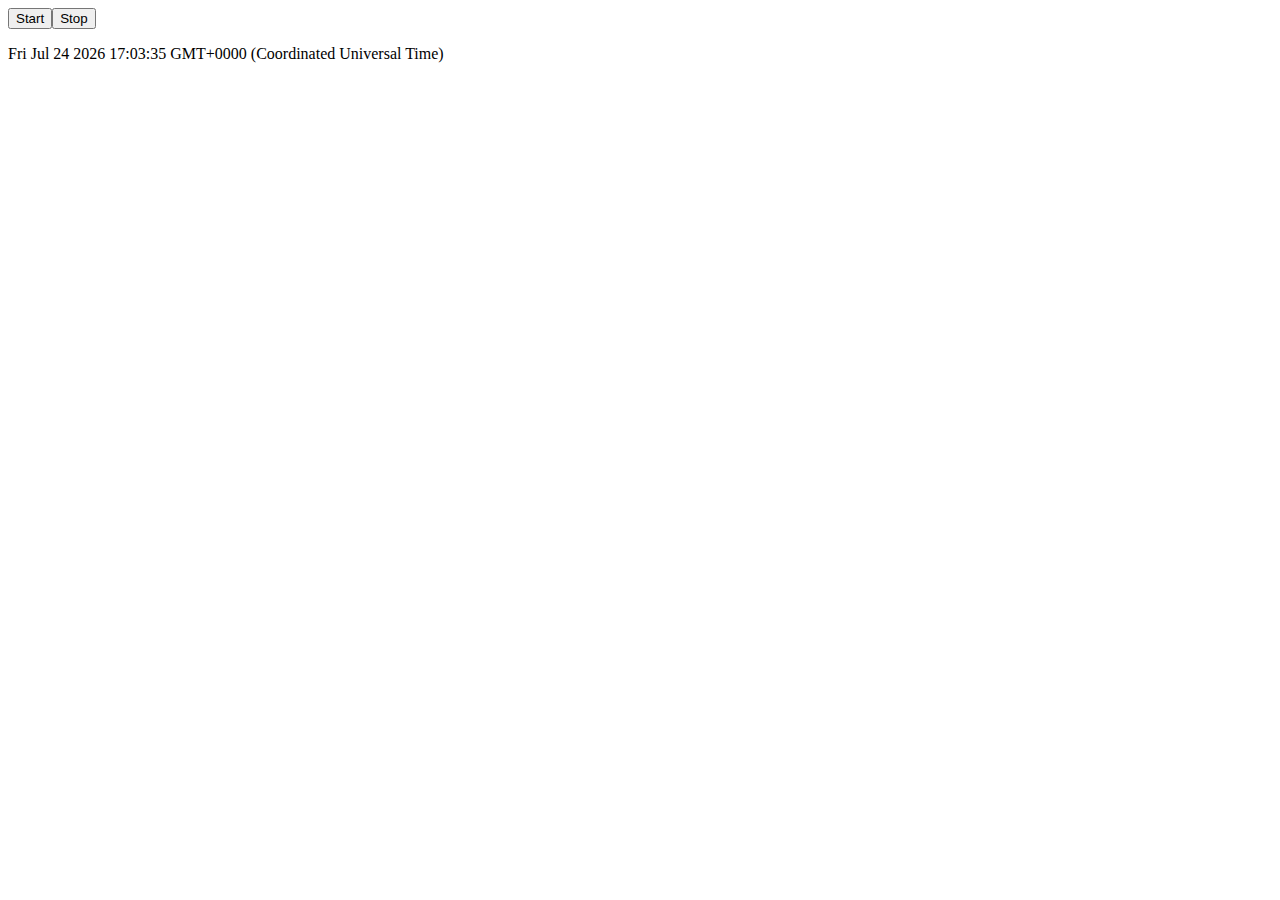
<file: 04-06 loraesatta/index.html>
<!DOCTYPE html>
<html lang="en">
<head>
    <meta charset="UTF-8">
    <meta name="viewport" content="width=device-width, initial-scale=1.0">
    <title>L'ora esatta</title>
</head>
<body>
    <div class="counter"></div>
    <script type="module" src="./index.js"></script>
</body>
</html>
</file>
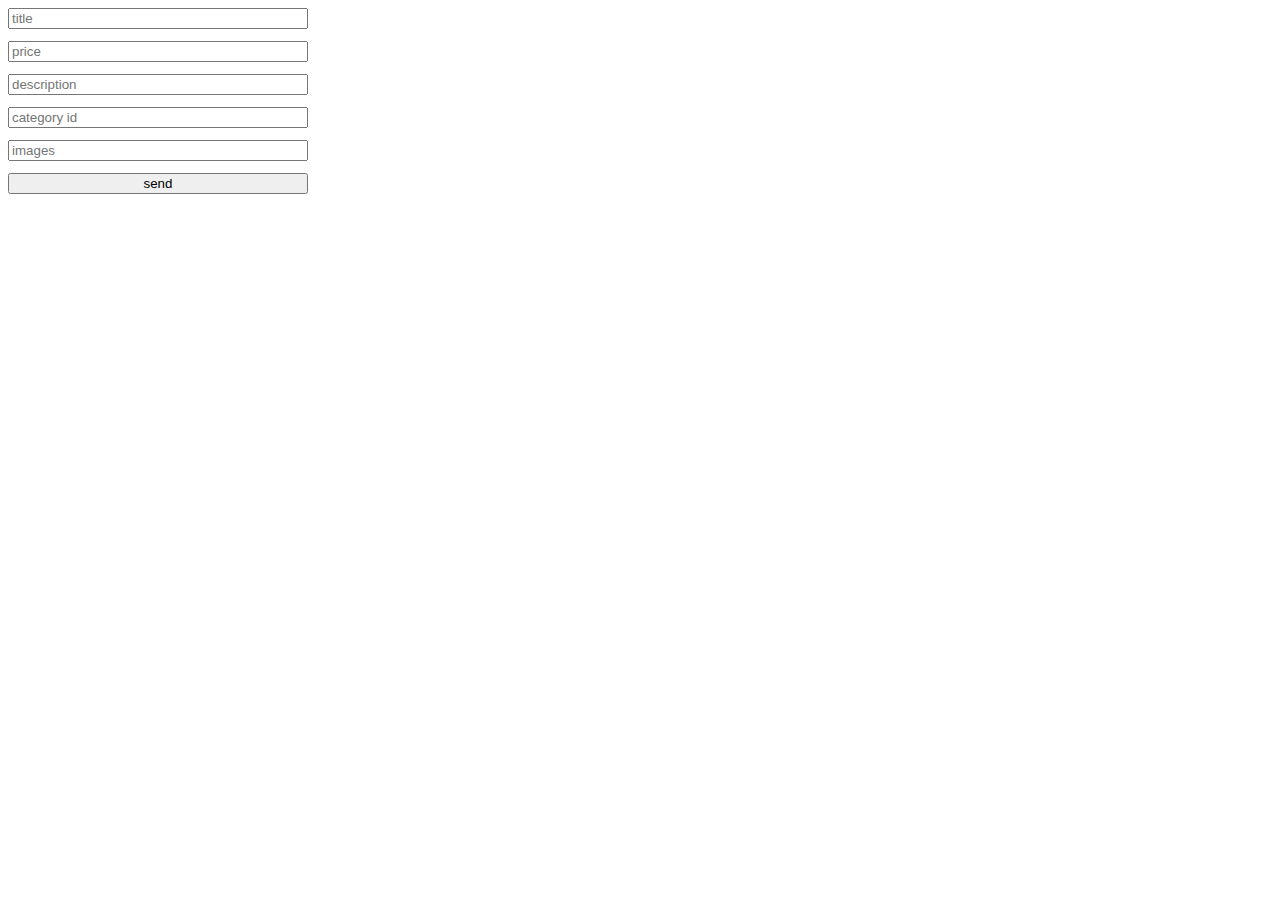
<file: 12-06-fetch-post/index.html>
<!DOCTYPE html>
<html lang="en">
  <head>
    <meta charset="UTF-8" />
    <meta name="viewport" content="width=device-width, initial-scale=1.0" />
    <title>Document</title>
  </head>
  <body>
    <form
      action="submit"
      style="display: flex; flex-direction: column; max-width: 300px; gap: 12px"
    >
      <input class="title" type="text" placeholder="title" />
      <input class="price" type="number" placeholder="price" />
      <input class="description" type="text" placeholder="description" />
      <input class="category-id" type="number" placeholder="category id" />
      <input class="images" type="text" placeholder="images" />
      <button class="button-send">send</button>
    </form>
    <script type="module" src="./index.js"></script>
  </body>
</html>
</file>
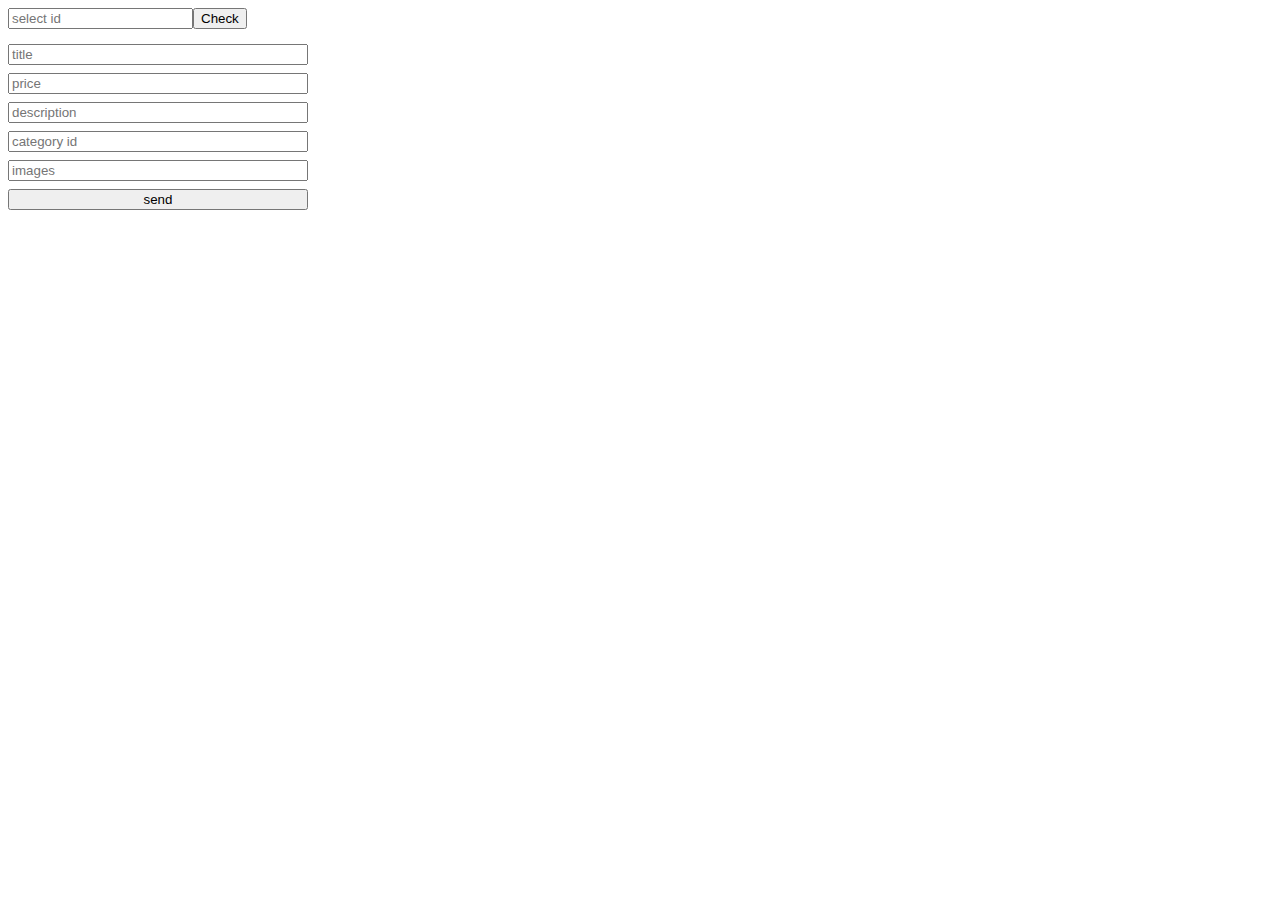
<file: 14-06-http-methods/index.html>
<!DOCTYPE html>
<html lang="en">
  <head>
    <meta charset="UTF-8" />
    <meta name="viewport" content="width=device-width, initial-scale=1.0" />
    <title>Document</title>
    <style>
      p {
        margin: 0;
        padding: 0;
        color: red;
      }

      .check-id {
        margin-bottom: 15px;
      }
    </style>
  </head>
  <body>
    <form>
      <input
        class="check-id"
        type="text"
        placeholder="select id"
        required
      /><button class="check-id-button">Check</button>
    </form>
    <form
      onsubmit="return false"
      style="display: flex; flex-direction: column; max-width: 300px; gap: 4px"
    >
      <input  class="title" type="text" placeholder="title" required />
      <p class="title-error"></p>
      <input class="price" type="number" placeholder="price" required />
      <p class="price-error"></p>
      <input class="description" type="text" placeholder="description" required />
      <p class="description-error"></p>
      <input class="category-id" type="number" placeholder="category id" required />
      <p class="category-error"></p>
      <input class="images" type="text" placeholder="images" required />
      <p class="images-error"></p>
      <button  class="button-send">send</button>
    </form>
    <div class="main-container"></div>
    <script type="module" src="./index.js"></script>
  </body>
</html>
</file>
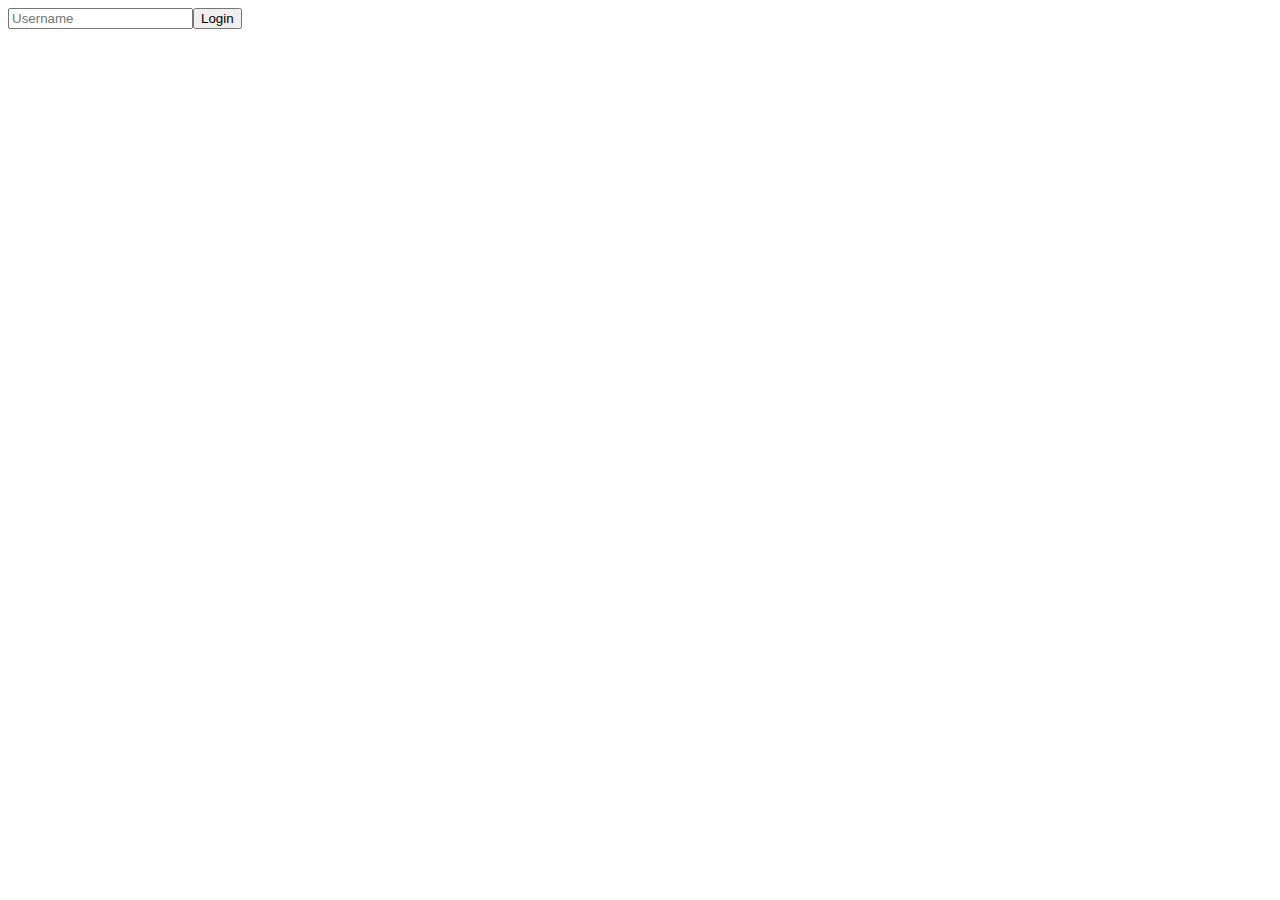
<file: 14-06-localStorage/index.html>
<!DOCTYPE html>
<html lang="en">
<head>
    <meta charset="UTF-8">
    <meta name="viewport" content="width=device-width, initial-scale=1.0">
    <title>Document</title>
</head>
<body>
    <div class="container"></div>
    <script type="module" src="./index.js"></script>
</body>
</html>
</file>
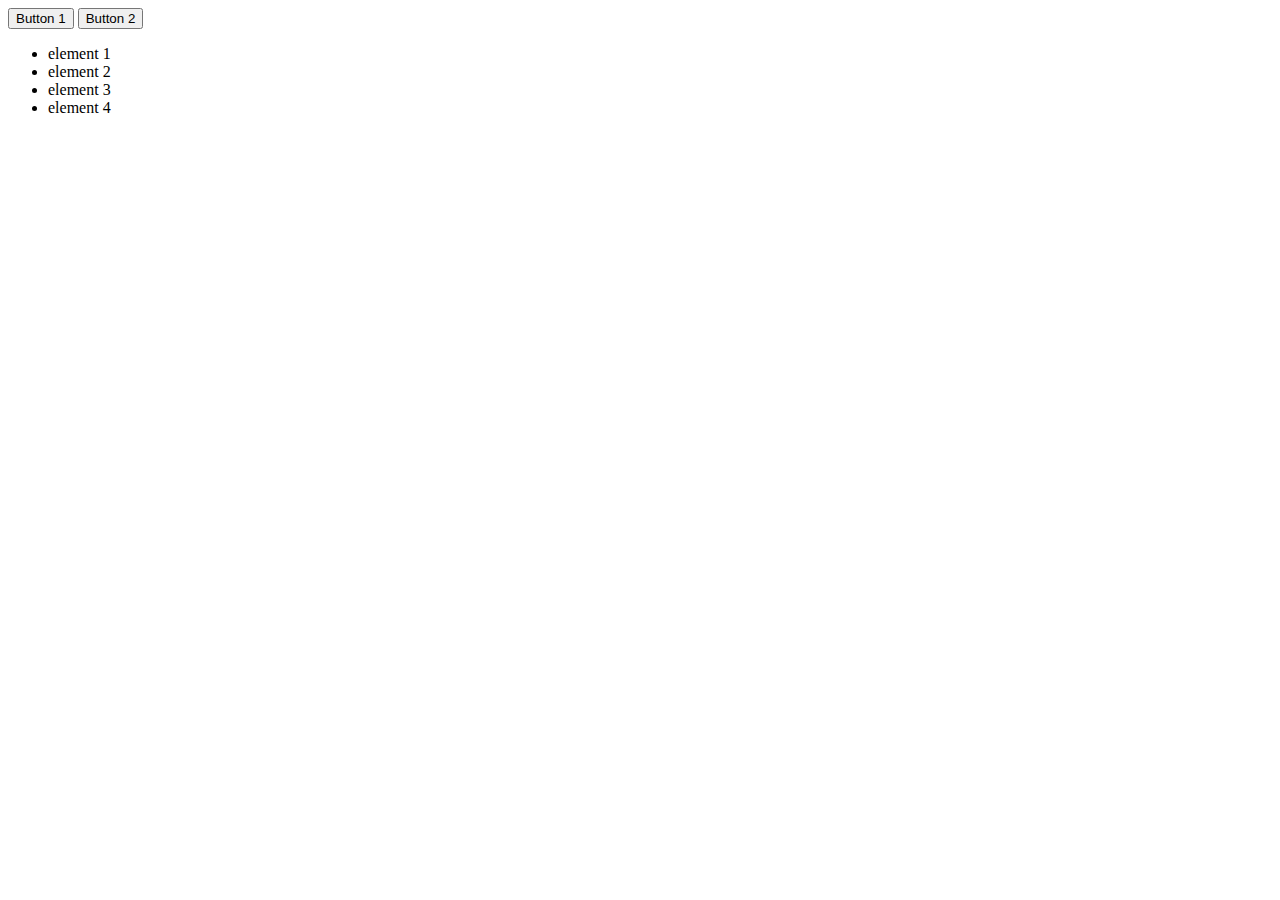
<file: eventlistner/index.html>
<!DOCTYPE html>
<html lang="en">
<head>
    <meta charset="UTF-8">
    <meta name="viewport" content="width=device-width, initial-scale=1.0">
    <title>Document</title>
</head>
<body>
    <div class="container">
        <button class="button_one">Button 1</button>
        <button class="button_two">Button 2</button>
        <ul>
            <li>element 1</li>
            <li>element 2</li>
            <li>element 3</li>
            <li>element 4</li>
        </ul>
    </div>
    <script type="module" src="./index.js"></script>
</body>
</html>
</file>
